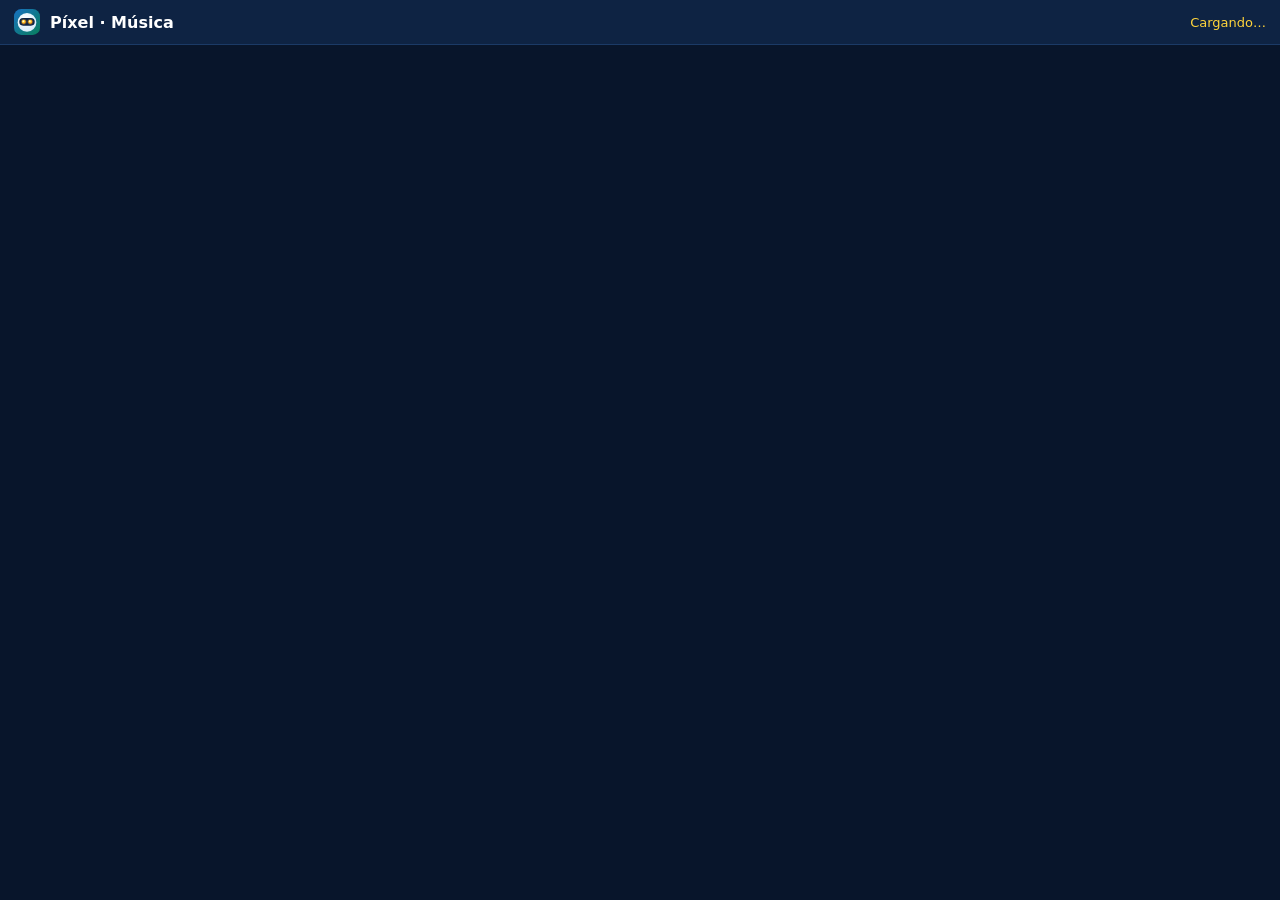
<file: web/reproductor.html>
<!doctype html>
<!-- Fase 13 - La ventana de musica de Pixel (musica.js, modo "youtube" en el PC).
     El usuario quiere que la musica salga en otra ventana con YouTube y que Pixel la maneje por voz
     ("para", "cambia de cancion"). Abrir youtube.com directamente no sirve: YouTube manda
     Cross-Origin-Opener-Policy y la pagina que lo abre pierde la ventana (no puede pausarla ni
     cambiarla). Esta ventana es de Pixel (mismo origen) y lleva dentro el reproductor de YouTube:
     la app la maneja llamando a window.Pixel (poner, pausar, seguir, volumen, estado) y la reutiliza
     para cada cancion. Si Chrome no la deja sonar sola, pide un toque una vez. -->
<html lang="es">
<head>
<meta charset="utf-8">
<meta name="viewport" content="width=device-width, initial-scale=1">
<title>Píxel · Música</title>
<link rel="icon" href="icono.svg" type="image/svg+xml">
<style>
  html, body { margin: 0; height: 100%; background: #08152b; color: #fff; font-family: system-ui, -apple-system, "Segoe UI", Roboto, sans-serif; overflow: hidden; }
  #barra { height: 44px; display: flex; align-items: center; gap: 10px; padding: 0 14px; background: #0e2343; border-bottom: 1px solid #1b3a66; }
  #barra img { width: 26px; height: 26px; }
  #titulo { flex: 1; min-width: 0; white-space: nowrap; overflow: hidden; text-overflow: ellipsis; font-weight: 650; }
  #estado { color: #ffd43b; font-size: 13px; white-space: nowrap; }
  #pantalla { position: absolute; top: 45px; left: 0; right: 0; bottom: 0; }
  #pantalla iframe, #yt { width: 100%; height: 100%; border: 0; display: block; }
  #toque { position: absolute; inset: 45px 0 0 0; display: grid; place-items: center; background: rgba(8, 21, 43, 0.85); cursor: pointer; text-align: center; }
  #toque[hidden] { display: none; }
  #toque b { display: block; font-size: 22px; margin-top: 14px; }
  #toque span { color: #cfe3ff; }
  .play { width: 92px; height: 92px; border-radius: 50%; background: #ff0033; display: inline-grid; place-items: center; }
  .play svg { width: 44px; height: 44px; margin-left: 6px; }
  #toque a { display: inline-block; margin-top: 16px; padding: 10px 18px; border-radius: 999px; background: #ff0033; color: #fff; font-weight: 650; text-decoration: none; }
  #toque a[hidden] { display: none; }
  /* si YouTube no la deja sonar: barra abajo, para que se pueda tocar su recuadro ("Acceder") */
  #toque.aviso { inset: auto 0 0 0; padding: 12px 14px 14px; background: rgba(8, 21, 43, 0.96); border-top: 1px solid #1b3a66; }
  #toque.aviso .play, #toque.aviso br { display: none; }
  #toque.aviso b { font-size: 17px; margin: 0 0 4px; }
  #toque.aviso a { margin-top: 10px; padding: 8px 16px; }
</style>
</head>
<body>
<div id="barra"><img src="icono.svg" alt=""><div id="titulo">Píxel · Música</div><div id="estado">Cargando…</div></div>
<div id="pantalla"><div id="yt"></div></div>
<div id="toque" hidden><div><span class="play"><svg viewBox="0 0 24 24"><path d="M8 5v14l11-7z" fill="#fff"/></svg></span>
  <b id="toque-titulo">Toca para que suene</b><span id="toque-texto">Solo esta vez: Chrome pide un toque para dejar sonar esta ventana.</span>
  <br><a id="toque-yt" href="#" target="_blank" rel="noopener" hidden>Abrir en YouTube</a></div></div>
<script>
"use strict";
(function () {
  let jugador = null, listo = false, pendiente = null, volumen = 80, estado = -1, empezo = false, comprobar = null;
  const $ = (s) => document.querySelector(s);
  const ESTADOS = {"-1": "Cargando…", 0: "Terminó", 1: "Sonando", 2: "En pausa", 3: "Cargando…", 5: "Listo"};
  const pintar = () => { $("#estado").textContent = ESTADOS[estado] || ""; };
  let alTerminar = null;   // la app pone aqui que hacer al acabar (la siguiente de la lista)

  function poner(id, titulo) {
    $("#titulo").textContent = titulo || "Píxel · Música";
    document.title = (titulo ? titulo + " · " : "") + "Píxel";
    if (!listo) { pendiente = {id}; return; }
    empezo = false;
    // otro video: el aviso de antes se quita (si este tampoco suena, vuelve a salir)
    $("#toque").hidden = true;
    $("#toque").classList.remove("aviso");
    $("#toque-titulo").textContent = "Toca para que suene";
    $("#toque-texto").textContent = "Solo esta vez: Chrome pide un toque para dejar sonar esta ventana.";
    $("#toque-yt").hidden = true;
    jugador.loadVideoById(id);
    jugador.setVolume(volumen);
    vigilarArranque();
  }

  // si Chrome no la deja sonar sola, que se vea el boton (un toque y ya suena todo lo que venga)
  function vigilarArranque() {
    clearTimeout(comprobar);
    comprobar = setTimeout(() => {
      if (!empezo && jugador && jugador.getPlayerState() !== 1 && jugador.getPlayerState() !== 3) $("#toque").hidden = false;
    }, 3500);
  }

  // el primer video tambien con loadVideoById (con videoId en el constructor no arrancaba solo)
  const ini = /v=([\w-]{11})/.exec(location.hash);
  if (ini) pendiente = {id: ini[1]};
  window.onYouTubeIframeAPIReady = () => {
    jugador = new YT.Player("yt", {width: "100%", height: "100%",
      playerVars: {autoplay: 1, playsinline: 1, rel: 0, modestbranding: 1, fs: 1},
      events: {
        onReady: (e) => {
          listo = true;
          e.target.setVolume(volumen);
          if (pendiente) e.target.loadVideoById(pendiente.id);
          pendiente = null;
          vigilarArranque();
        },
        onStateChange: (e) => {
          estado = e.data;
          if (e.data === 1) { empezo = true; $("#toque").hidden = true; $("#toque").classList.remove("aviso"); clearTimeout(tocado); }
          if (e.data === 0 && alTerminar) alTerminar();
          pintar();
        },
        onError: (e) => { estado = -2; $("#estado").textContent = "No deja verse aquí (" + e.data + ")"; if (alTerminar) alTerminar(true); },
      }});
  };
  const s = document.createElement("script");
  s.src = "https://www.youtube.com/iframe_api";
  document.head.append(s);

  // si ni con el toque arranca, es YouTube el que no lo deja (por ejemplo, cuando pide "confirmar que no
  // eres un bot"; desde aqui no se puede leer su recuadro): se dice y se ofrece abrirlo en YouTube
  let tocado = null;
  $("#toque").addEventListener("click", (ev) => {
    if (ev.target.closest("a")) return;
    $("#toque").hidden = true;
    if (!jugador) return;
    jugador.unMute(); jugador.setVolume(volumen); jugador.playVideo();
    clearTimeout(tocado);
    tocado = setTimeout(() => {
      if (empezo || estado === 1 || estado === 3) return;
      avisar((jugador.getVideoData && (jugador.getVideoData() || {}).video_id) || "");
    }, 6000);
  });
  // barra abajo (el recuadro de YouTube sigue a la vista y se puede tocar) con el boton a YouTube
  function avisar(id) {
    clearTimeout(comprobar);
    $("#toque-titulo").textContent = "YouTube no deja sonar aquí";
    $("#toque-texto").textContent = "Mira el recuadro de YouTube (a veces pide iniciar sesión) o ábrelo directamente en YouTube.";
    $("#toque-yt").href = "https://www.youtube.com/watch?v=" + id;
    $("#toque-yt").hidden = !id;
    $("#toque").classList.add("aviso");
    $("#estado").textContent = "Sin sonar";
    $("#toque").hidden = false;
  }

  // lo que maneja la app (musica.js), por voz
  window.Pixel = {
    poner,
    pausar: () => { if (jugador) jugador.pauseVideo(); },
    seguir: () => { if (jugador) jugador.playVideo(); },
    parar: () => { if (jugador) jugador.stopVideo(); },
    volumen: (n) => { volumen = Math.max(0, Math.min(100, Math.round(n))); if (jugador && listo) jugador.setVolume(volumen); },
    volumenTemporal: (n) => { if (jugador && listo) jugador.setVolume(n); },    // bajar mientras Pixel oye o habla
    alTerminar: (f) => { alTerminar = f; },
    aviso: (id) => avisar(id || ""),                   // la app: ningun resultado se dejo poner aqui
    tiempo: () => (jugador && jugador.getCurrentTime ? jugador.getCurrentTime() : 0),   // para bailar a su ritmo
    estado: () => ({estado, empezo, volumen, pideToque: !$("#toque").hidden, silencio: !!(jugador && jugador.isMuted && jugador.isMuted()),
      video: jugador && jugador.getVideoData ? (jugador.getVideoData() || {}).video_id : null}),
  };
})();
</script>
</body>
</html>
</file>
